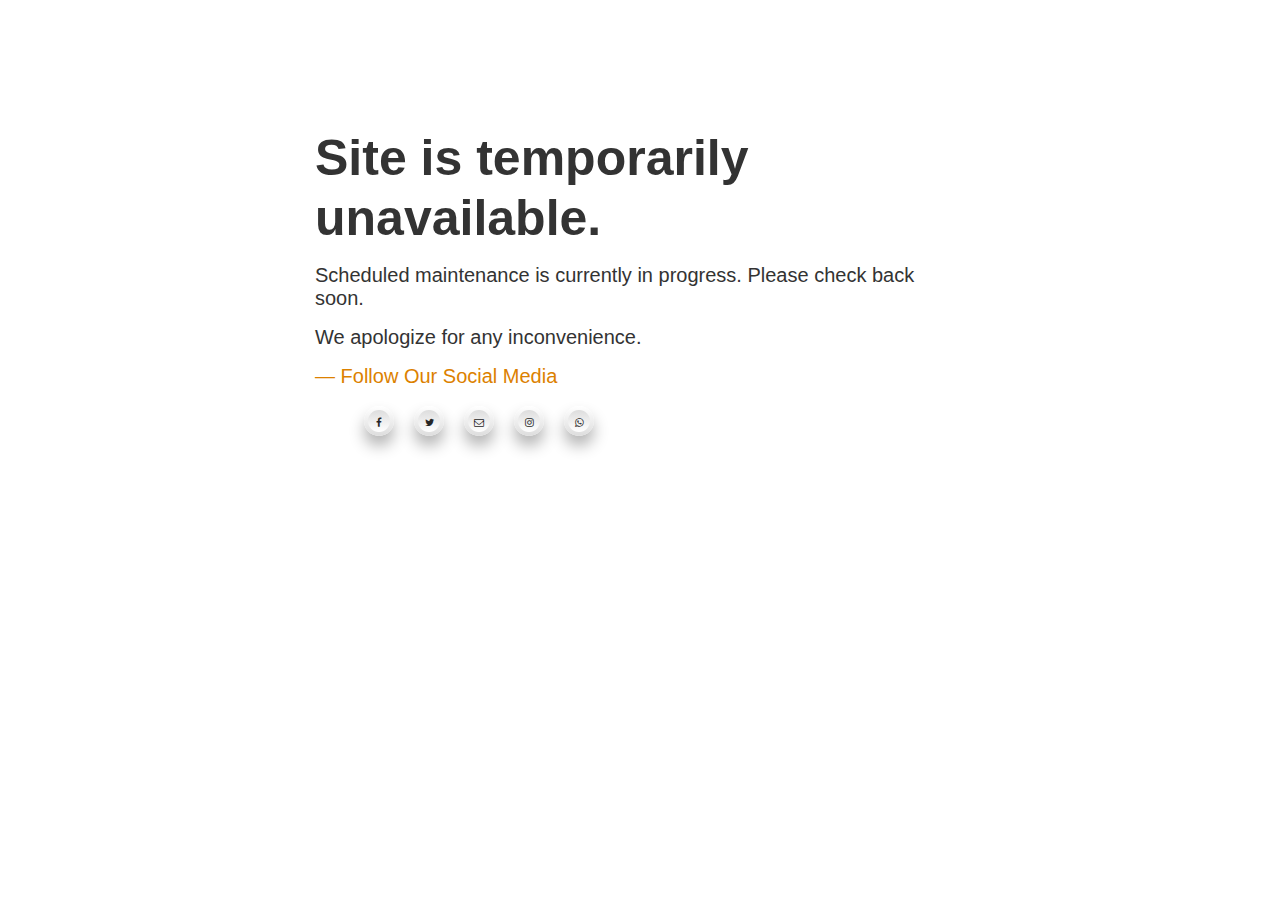
<file: index.html>
<!doctype html>
<html lang="en">

<head>
    <!-- Required meta tags -->
    <meta charset="utf-8">
    <meta name="viewport" content="width=device-width, initial-scale=1, shrink-to-fit=no">

    <!-- Bootstrap CSS -->
    <link rel="stylesheet" href="https://maxcdn.bootstrapcdn.com/bootstrap/4.0.0/css/bootstrap.min.css"
        integrity="sha384-Gn5384xqQ1aoWXA+058RXPxPg6fy4IWvTNh0E263XmFcJlSAwiGgFAW/dAiS6JXm" crossorigin="anonymous">
    <link rel="stylesheet" href="https://cdnjs.cloudflare.com/ajax/libs/font-awesome/4.7.0/css/font-awesome.min.css">
    <link rel="stylesheet" href="assets/style.css">

    <title>Coming Soon</title>
</head>

<body>
    <div class="container">
        <div class="row">
            <div class="col">
                <article>
                    <h1 class="mb-3">Site is temporarily unavailable.</h1>
                    <p>Scheduled maintenance is currently in progress. Please check back soon.</p>
                    <p>We apologize for any inconvenience.</p>
                    <p id="signature" class="follow-media">&mdash; Follow Our Social
                        Media
                    </p>
                </article>
            </div>
        </div>


        <div class="row mt-3 ml-5">
            <div class="col">
                <div class="media-social">
                    <ul>

                        <li><a href="#" target="_blank"><i class="fa fa-facebook" aria-hidden="true"></i></a></li>
                        <li><a href="#" target="_blank"><i class="fa fa-twitter" aria-hidden="true"></i></a></li>
                        <li><a href="mailto:elfridhasman@gmail.com" target="_blank"><i class="fa fa-envelope-o"
                                    aria-hidden="true"></i></a>
                        </li>
                        <li><a href="#" target="_blank"><i class="fa fa-instagram" aria-hidden="true"></i></a></li>
                        <li><a href="https://wa.me/+6285242542076/?text=Hello%20Infosulawesi.com%2C%0A%0AYour%20Name%20%3A%0ASubject%20%20%20%20%20%20%20%3A%0AMessage%20%20%20%20%3A%0A%0AThank%20You%2C"
                                target="_blank"><i class="fa fa-whatsapp" aria-hidden="true"></i></a></li>
                    </ul>

                </div>
            </div>
        </div>

    </div>


    <!-- Optional JavaScript -->
    <!-- jQuery first, then Popper.js, then Bootstrap JS -->
    <script src="https://code.jquery.com/jquery-3.2.1.slim.min.js"
        integrity="sha384-KJ3o2DKtIkvYIK3UENzmM7KCkRr/rE9/Qpg6aAZGJwFDMVNA/GpGFF93hXpG5KkN"
        crossorigin="anonymous"></script>
    <script src="https://cdnjs.cloudflare.com/ajax/libs/popper.js/1.12.9/umd/popper.min.js"
        integrity="sha384-ApNbgh9B+Y1QKtv3Rn7W3mgPxhU9K/ScQsAP7hUibX39j7fakFPskvXusvfa0b4Q"
        crossorigin="anonymous"></script>
    <script src="https://maxcdn.bootstrapcdn.com/bootstrap/4.0.0/js/bootstrap.min.js"
        integrity="sha384-JZR6Spejh4U02d8jOt6vLEHfe/JQGiRRSQQxSfFWpi1MquVdAyjUar5+76PVCmYl"
        crossorigin="anonymous"></script>
</body>

</html>
</file>
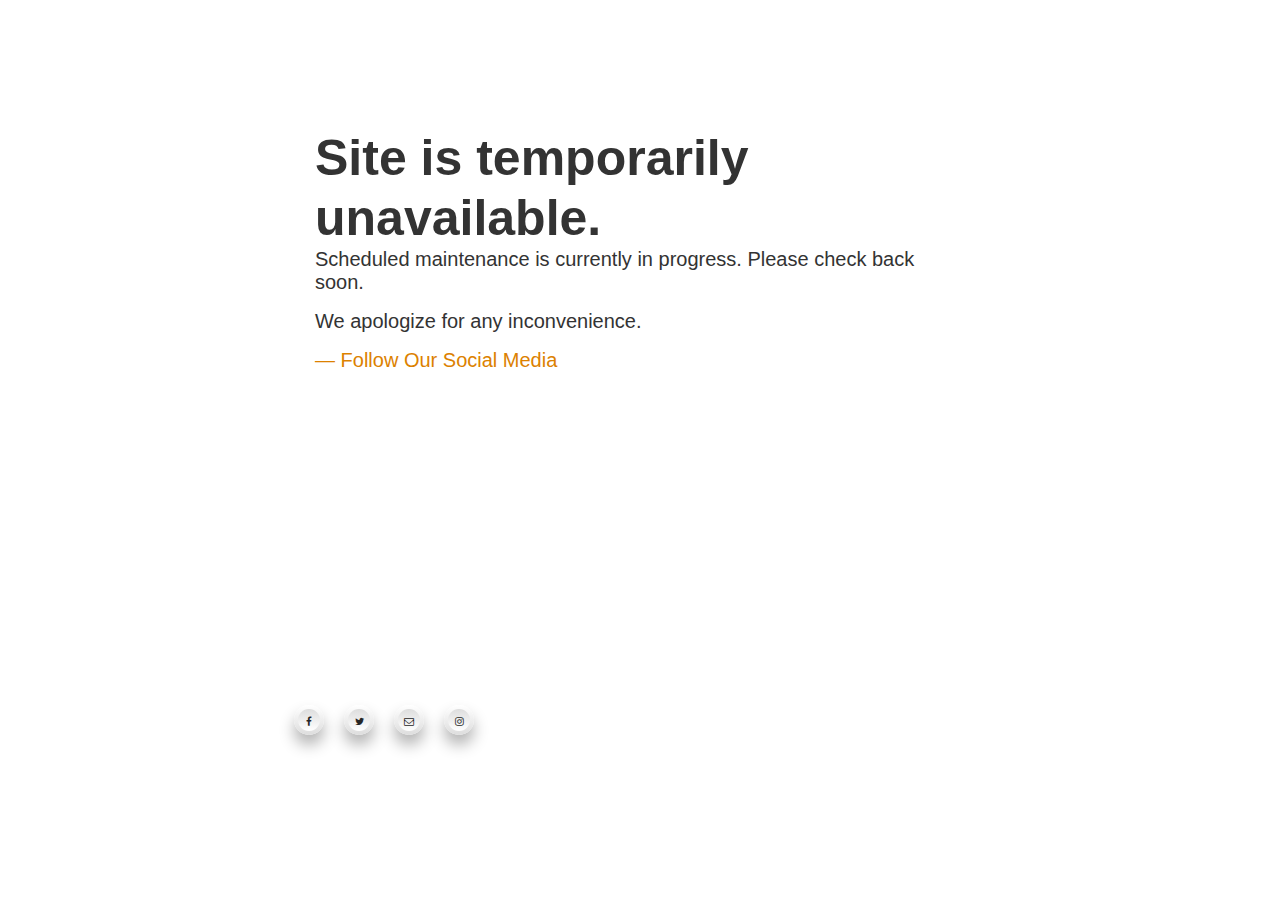
<file: coba.html>
<!doctype html>
<html lang="en">

<head>
    <!-- Required meta tags -->
    <meta charset="utf-8">
    <meta name="viewport" content="width=device-width, initial-scale=1, shrink-to-fit=no">

    <!-- Bootstrap CSS -->
    <link rel="stylesheet" href="https://maxcdn.bootstrapcdn.com/bootstrap/4.0.0/css/bootstrap.min.css"
        integrity="sha384-Gn5384xqQ1aoWXA+058RXPxPg6fy4IWvTNh0E263XmFcJlSAwiGgFAW/dAiS6JXm" crossorigin="anonymous">
    <link rel="stylesheet" href="https://cdnjs.cloudflare.com/ajax/libs/font-awesome/4.7.0/css/font-awesome.min.css">
    <link rel="stylesheet" href="assets/style.css">

    <title>Hello, world!</title>
</head>

<body>
    <div class="container">
        <article>
            <h1>Site is temporarily unavailable.</h1>
            <p>Scheduled maintenance is currently in progress. Please check back soon.</p>
            <p>We apologize for any inconvenience.</p>
            <p id="signature" class="follow-media">&mdash; Follow Our Social
                Media
            </p>


            <div class="media-social">
                <ul>
                    <li><a href="#"><i class="fa fa-facebook" aria-hidden="true"></i></a></li>
                    <li><a href="#"><i class="fa fa-twitter" aria-hidden="true"></i></a></li>
                    <li><a href="mailto:[elfridhasman@gmail.com]"><i class="fa fa-envelope-o"
                                aria-hidden="true"></i></a>
                    </li>
                    <li><a href="#"><i class="fa fa-instagram" aria-hidden="true"></i></a></li>
                </ul>
            </div>
        </article>
    </div>

    <!-- Optional JavaScript -->
    <!-- jQuery first, then Popper.js, then Bootstrap JS -->
    <script src="https://code.jquery.com/jquery-3.2.1.slim.min.js"
        integrity="sha384-KJ3o2DKtIkvYIK3UENzmM7KCkRr/rE9/Qpg6aAZGJwFDMVNA/GpGFF93hXpG5KkN"
        crossorigin="anonymous"></script>
    <script src="https://cdnjs.cloudflare.com/ajax/libs/popper.js/1.12.9/umd/popper.min.js"
        integrity="sha384-ApNbgh9B+Y1QKtv3Rn7W3mgPxhU9K/ScQsAP7hUibX39j7fakFPskvXusvfa0b4Q"
        crossorigin="anonymous"></script>
    <script src="https://maxcdn.bootstrapcdn.com/bootstrap/4.0.0/js/bootstrap.min.js"
        integrity="sha384-JZR6Spejh4U02d8jOt6vLEHfe/JQGiRRSQQxSfFWpi1MquVdAyjUar5+76PVCmYl"
        crossorigin="anonymous"></script>
</body>

</html>
</file>
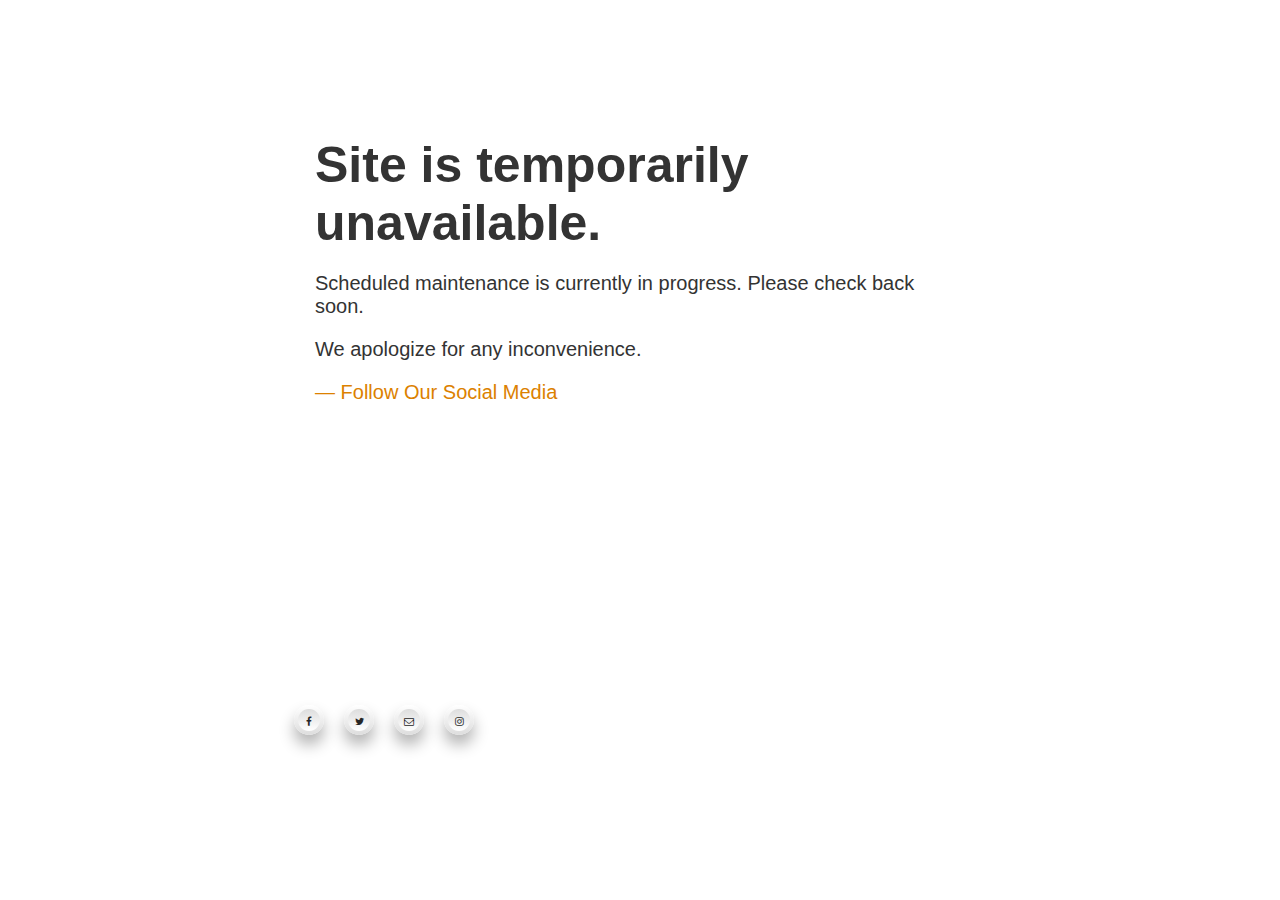
<file: index1.html>
<!DOCTYPE html>
<html>

<head>
    <title>Site is down for maintenance</title>
    <meta http-equiv="Content-Type" content="text/html; charset=UTF-8">
    <meta name="viewport" content="width=device-width, initial-scale=1" />
    <link rel="stylesheet" href="https://cdnjs.cloudflare.com/ajax/libs/font-awesome/4.7.0/css/font-awesome.min.css">
    <link rel="stylesheet" href="assets/style.css">
</head>

<body>
    <article>
        <h1>Site is temporarily unavailable.</h1>
        <p>Scheduled maintenance is currently in progress. Please check back soon.</p>
        <p>We apologize for any inconvenience.</p>
        <p id="signature" class="follow-media">&mdash; Follow Our Social
            Media
        </p>


        <div class="media-social">
            <ul>
                <li><a href="#"><i class="fa fa-facebook" aria-hidden="true"></i></a></li>
                <li><a href="#"><i class="fa fa-twitter" aria-hidden="true"></i></a></li>
                <li><a href="mailto:[elfridhasman@gmail.com]"><i class="fa fa-envelope-o" aria-hidden="true"></i></a>
                </li>
                <li><a href="#"><i class="fa fa-instagram" aria-hidden="true"></i></a></li>
            </ul>
        </div>
    </article>
</body>

</html>
</file>
<file: assets/style.css>
body {
    text-align: center;
    padding: 10%;
    font: 20px Helvetica, sans-serif;
    
    color: #333;
}

h1 {
    font-size: 50px;
    margin: 0;
    font-weight: bold;    

}

article {
    display: block;
    text-align: left;
    max-width: 650px;
    margin: 0 auto;
}

.follow-media {
    color: #dc8100;
}

a {
    text-decoration: none;
}

a:hover {
    color: #333;
    text-decoration: none;
}

@media only screen and (max-width : 480px) {
    h1 {
        font-size: 40px;
    }
}



ul {
    position: absolute;
    top: 80%;
    left: 30%;
    transform: translate(-50%, -50%);
    margin: 0;
    padding: 0;
    display: flex;
}

@media only screen and (max-width : 780px) {
    ul {
        left: 33%;
    }
}



ul li {
    list-style: none;
}

ul li a {
    position: relative;
    width: 30px;
    height: 30px;
    display: block;
    text-align: center;
    margin: 0 10px;
    border-radius: 50%;
    padding: 4px;
    box-sizing: border-box;
    text-decoration: none;
    box-shadow: 0 10px 15px rgba(0, 0, 0, 0.3);
    background: linear-gradient(0deg, #ddd, #fff);
    transition: .5s;
}

ul li a:hover {
    box-shadow: 0 2px 5px rgba(0, 0, 0, 0.3);
}

ul li a .fa {
    width: 100%;
    height: 100%;
    display: block;
    background: linear-gradient(0deg, #fff, #ddd);
    border-radius: 50%;
    line-height: calc(40px - 15px);
    font-size: 10px;
    color: #262626;
    transition: .5s;
}


ul li:nth-child(1) a:hover .fa {
    color: #3b5998;
}

ul li:nth-child(2) a:hover .fa {
    color: #00aced;
}

ul li:nth-child(3) a:hover .fa {
    color: #dd4b39;
}
ul li:nth-child(4) a:hover .fa {
    color: #e4405f;
}
ul li:nth-child(5) a:hover .fa {
    color: #82c91e;
}
</file>
